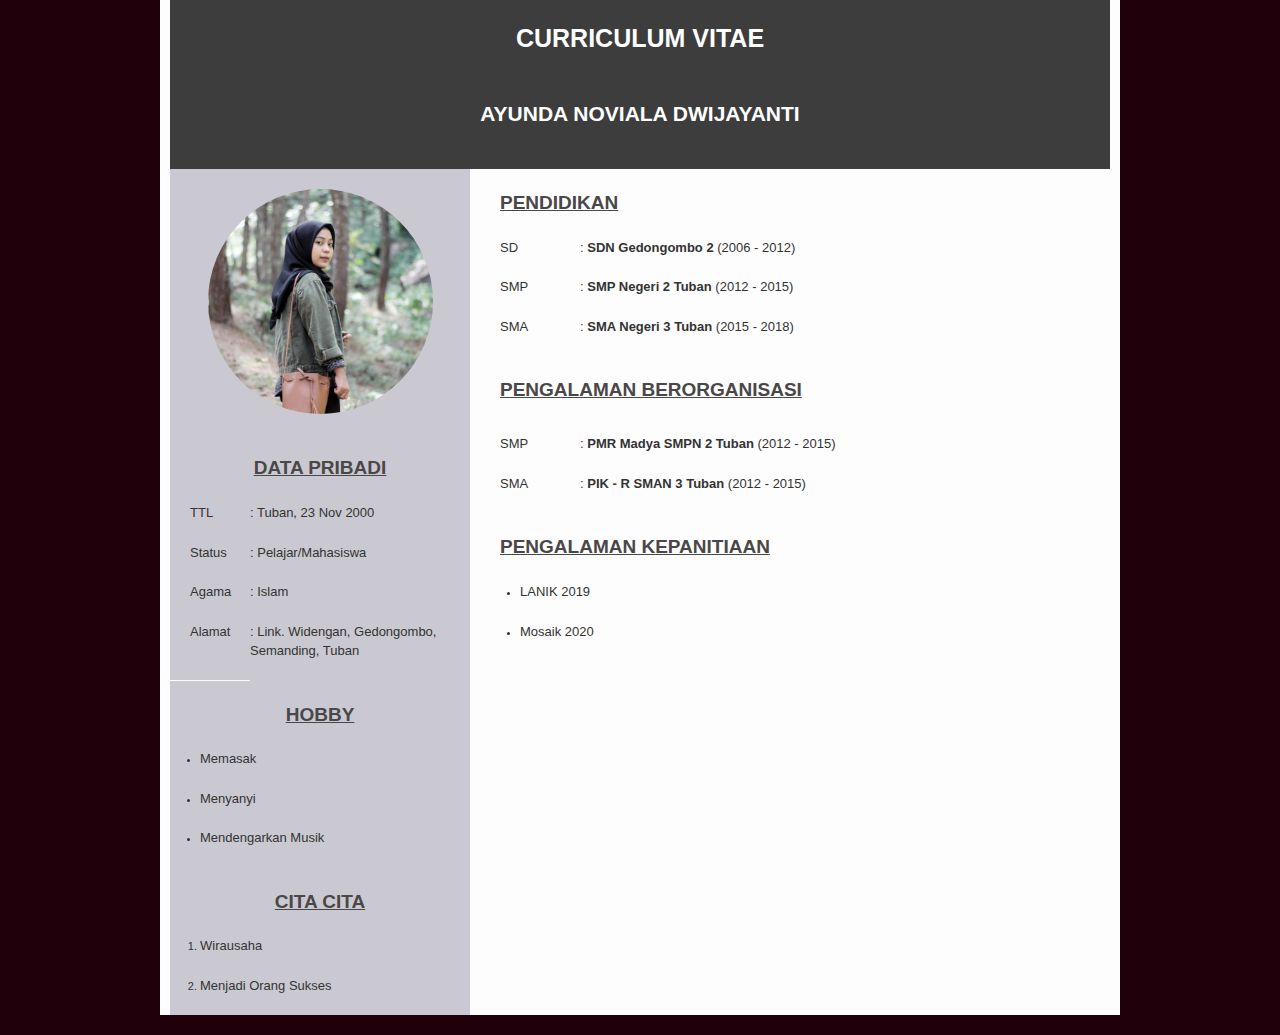
<file: tugas 3 - Ayunda Noviala Dwijayanti - 18081010025/CV-18081010025.html>
<!DOCTYPE html>
<html lang="en">
<head>
    <meta charset="UTF-8">
    <meta name="viewport" content="width=device-width, initial-scale=1.0">
    <title>Curriculum Vitae</title>
    <link rel="stylesheet" href="css/reset.css">
    <link rel="stylesheet" href="css/text.css">
    <link rel="stylesheet" href="css/960.css">
    <link rel="stylesheet" href="css/style.css">
</head>
<body>
    <div class="container_12">
        <div class="grid_12">
            <h1>Curriculum Vitae</h1>
        </div>
        <div class="clear"></div>
        <div class="grid_12">
            <h3>Ayunda Noviala Dwijayanti</h3>
        </div>
        <div class="clear"></div>
        <div class="grid_4">
            <img src="img/pp.jpg" alt="">
        </div>
        <div class="grid_8">
            <div class="grid_3">
                <h4><u>Pendidikan</u></h4>
            </div>
            <div class="clear"></div>
            <div class="grid_1">
                <p>SD</p>
            </div>
            <div class="grid_3">
                <p>: <b>SDN Gedongombo 2</b> (2006 - 2012)</p>
            </div>
            <div class="clear"></div>
            <div class="grid_1">
                <p>SMP</p>
            </div>
            <div class="grid_3">
                <p>: <b>SMP Negeri 2 Tuban</b> (2012 - 2015)</p>
            </div>
            <div class="clear"></div>
            <div class="grid_1">
                <p>SMA</p>
            </div>
            <div class="grid_3">
                <p>: <b>SMA Negeri 3 Tuban</b> (2015 - 2018)</p>
            </div>
            <div class="clear"></div>
            <div class="grid_5">
                <h4><u>Pengalaman Berorganisasi</u></h4>
            </div>
        </div>
        <div class="clear"></div>
        <div class="grid_4">
            <h4 id="center"><u>Data Pribadi</u></h4>
        </div>
        <div class="grid_8">
            <div class="grid_1">
                <p>SMP</p>
            </div>
            <div class="grid_5">
                <p>: <b>PMR Madya SMPN 2 Tuban</b> (2012 - 2015)</p>
            </div>
            <div class="clear"></div>
            <div class="grid_1" style="margin-bottom: -10px;">
                <p>SMA</p>
            </div>
            <div class="grid_5" style="margin-bottom: -10px;">
                <p>: <b>PIK - R SMAN 3 Tuban</b> (2012 - 2015)</p>
            </div>
        </div>
        <div class="clear"></div>
        <div style="padding-left: 20px;" class="grid_1" id="abu">
            <p>TTL</p>
        </div>
        <div style="margin-left: -10px;" class="grid_3" id="abu">
            <p>: Tuban, 23 Nov 2000</p>
        </div>
        <div class="clear"></div>
        <div style="padding-left: 20px;" class="grid_1" id="abu">
            <p>Status</p>
        </div>
        <div style="margin-left: -10px;" class="grid_3" id="abu">
            <p>: Pelajar/Mahasiswa</p>
        </div>
        <div class="grid_8">
            <div class="grid_5">
                <h4 style="margin-top: -30px;"><u>Pengalaman Kepanitiaan</u></h4>
            </div>
        </div>
        <div class="clear"></div>
        <div style="padding-left: 20px;" class="grid_1" id="abu">
            <p>Agama</p>
        </div>
        <div style="margin-left: -10px;" class="grid_3" id="abu">
            <p>: Islam</p>
        </div>
        <div class="grid_8">
            <ul>
                <li>
                    <p>LANIK 2019</p>
                </li>
            </ul>
        </div>
        <div class="clear"></div>
        <div style="padding-left: 20px; padding-bottom: 19px;" class="grid_1" id="abu">
            <p>Alamat</p>
        </div>
        <div style="margin-left: -10px;" class="grid_3" id="abu">
            <p>: Link. Widengan, Gedongombo, Semanding, Tuban</p>
        </div>
        <div class="grid_8">
            <ul>
                <li>
                    <p>Mosaik 2020</p>
                </li>
            </ul>
        </div>
        <div class="clear"></div>
        <div class="grid_4">
            <h4 id="center"><u>Hobby</u></h4>
            <ul>
                <li>
                    <p>Memasak</p>
                </li>
                <li>
                    <p>Menyanyi</p>
                </li>
                <li>
                    <p>Mendengarkan Musik</p>
                </li>
            </ul>
        </div>
        <div class="clear"></div>
        <div class="grid_4">
            <h4 id="center"><u>Cita Cita</u></h4>
            <ol>
                <li>
                    <p>Wirausaha</p>
                </li>
                <li>
                    <p>Menjadi Orang Sukses</p>
                </li>
            </ol>
        </div>
    </div>
</body>
</html>
</file>
<file: tugas 3 - Ayunda Noviala Dwijayanti - 18081010025/css/text.css>
/*
  960 Grid System ~ Text CSS.
  Learn more ~ http://960.gs/

  Licensed under GPL and MIT.
*/

/* `Basic HTML
----------------------------------------------------------------------------------------------------*/

body {
  font: 13px/1.5 "Helvetica Neue", Arial, "Liberation Sans", FreeSans, sans-serif;
}

pre,
code {
  font-family: "DejaVu Sans Mono", Menlo, Consolas, monospace;
}

hr {
  border: 0 solid #ccc;
  border-top-width: 1px;
  clear: both;
  height: 0;
}

/* `Headings
----------------------------------------------------------------------------------------------------*/

h1 {
  font-size: 25px;
}

h2 {
  font-size: 23px;
}

h3 {
  font-size: 21px;
}

h4 {
  font-size: 19px;
}

h5 {
  font-size: 17px;
}

h6 {
  font-size: 15px;
}

/* `Spacing
----------------------------------------------------------------------------------------------------*/

ol {
  list-style: decimal;
}

ul {
  list-style: disc;
}

li {
  margin-left: 30px;
}

p,
dl,
hr,
h1,
h2,
h3,
h4,
h5,
h6,
ol,
ul,
pre,
table,
address,
fieldset,
figure {
  margin-bottom: 20px;
}

p {
  font-size: small;
}
</file>
<file: tugas 3 - Ayunda Noviala Dwijayanti - 18081010025/css/960.css>
/*
  960 Grid System ~ Core CSS.
  Learn more ~ http://960.gs/

  Licensed under GPL and MIT.
*/

/*
  Forces backgrounds to span full width,
  even if there is horizontal scrolling.
  Increase this if your layout is wider.

  Note: IE6 works fine without this fix.
*/

body {
  min-width: 960px;
}

/* `Container
----------------------------------------------------------------------------------------------------*/

.container_12,
.container_16 {
  margin-left: auto;
  margin-right: auto;
  width: 960px;
  background-color: #fdfdfd
}

/* `Grid >> Global
----------------------------------------------------------------------------------------------------*/

.grid_1,
.grid_2,
.grid_3,
.grid_4,
.grid_5,
.grid_6,
.grid_7,
.grid_8,
.grid_9,
.grid_10,
.grid_11,
.grid_12,
.grid_13,
.grid_14,
.grid_15,
.grid_16 {
  display: inline;
  float: left;
  margin-left: 10px;
  margin-right: 10px;
}

.push_1, .pull_1,
.push_2, .pull_2,
.push_3, .pull_3,
.push_4, .pull_4,
.push_5, .pull_5,
.push_6, .pull_6,
.push_7, .pull_7,
.push_8, .pull_8,
.push_9, .pull_9,
.push_10, .pull_10,
.push_11, .pull_11,
.push_12, .pull_12,
.push_13, .pull_13,
.push_14, .pull_14,
.push_15, .pull_15 {
  position: relative;
}

.container_12 .grid_3,
.container_16 .grid_4 {
  width: 220px;
}

.container_12 .grid_6,
.container_16 .grid_8 {
  width: 460px;
}

.container_12 .grid_9,
.container_16 .grid_12 {
  width: 700px;
}

.container_12 .grid_12,
.container_16 .grid_16 {
  width: 940px;
  background-color: #3d3d3d;
}

/* `Grid >> Children (Alpha ~ First, Omega ~ Last)
----------------------------------------------------------------------------------------------------*/

.alpha {
  margin-left: 0;
}

.omega {
  margin-right: 0;
}

/* `Grid >> 12 Columns
----------------------------------------------------------------------------------------------------*/

.container_12 .grid_1 {
  width: 60px;
}

.container_12 .grid_2 {
  width: 140px;
}

.container_12 .grid_4 {
  width: 300px;
  background-color: #cac9d1;
}
.container_12 .grid_3#abu {
  width: 220px;
  background-color: #cac9d1;
}
.container_12 .grid_1#abu {
  width: 60px;
  background-color: #cac9d1;
}

.container_12 .grid_5 {
  width: 380px;
}

.container_12 .grid_7 {
  width: 540px;
}

.container_12 .grid_8 {
  width: 620px;
}

.container_12 .grid_10 {
  width: 780px;
}

.container_12 .grid_11 {
  width: 860px;
}

/* `Grid >> 16 Columns
----------------------------------------------------------------------------------------------------*/

.container_16 .grid_1 {
  width: 40px;
}

.container_16 .grid_2 {
  width: 100px;
}

.container_16 .grid_3 {
  width: 160px;
}

.container_16 .grid_5 {
  width: 280px;
}

.container_16 .grid_6 {
  width: 340px;
}

.container_16 .grid_7 {
  width: 400px;
}

.container_16 .grid_9 {
  width: 520px;
}

.container_16 .grid_10 {
  width: 580px;
}

.container_16 .grid_11 {
  width: 640px;
}

.container_16 .grid_13 {
  width: 760px;
}

.container_16 .grid_14 {
  width: 820px;
}

.container_16 .grid_15 {
  width: 880px;
}

/* `Prefix Extra Space >> Global
----------------------------------------------------------------------------------------------------*/

.container_12 .prefix_3,
.container_16 .prefix_4 {
  padding-left: 240px;
}

.container_12 .prefix_6,
.container_16 .prefix_8 {
  padding-left: 480px;
}

.container_12 .prefix_9,
.container_16 .prefix_12 {
  padding-left: 720px;
}

/* `Prefix Extra Space >> 12 Columns
----------------------------------------------------------------------------------------------------*/

.container_12 .prefix_1 {
  padding-left: 80px;
}

.container_12 .prefix_2 {
  padding-left: 160px;
}

.container_12 .prefix_4 {
  padding-left: 320px;
}

.container_12 .prefix_5 {
  padding-left: 400px;
}

.container_12 .prefix_7 {
  padding-left: 560px;
}

.container_12 .prefix_8 {
  padding-left: 640px;
}

.container_12 .prefix_10 {
  padding-left: 800px;
}

.container_12 .prefix_11 {
  padding-left: 880px;
}

/* `Prefix Extra Space >> 16 Columns
----------------------------------------------------------------------------------------------------*/

.container_16 .prefix_1 {
  padding-left: 60px;
}

.container_16 .prefix_2 {
  padding-left: 120px;
}

.container_16 .prefix_3 {
  padding-left: 180px;
}

.container_16 .prefix_5 {
  padding-left: 300px;
}

.container_16 .prefix_6 {
  padding-left: 360px;
}

.container_16 .prefix_7 {
  padding-left: 420px;
}

.container_16 .prefix_9 {
  padding-left: 540px;
}

.container_16 .prefix_10 {
  padding-left: 600px;
}

.container_16 .prefix_11 {
  padding-left: 660px;
}

.container_16 .prefix_13 {
  padding-left: 780px;
}

.container_16 .prefix_14 {
  padding-left: 840px;
}

.container_16 .prefix_15 {
  padding-left: 900px;
}

/* `Suffix Extra Space >> Global
----------------------------------------------------------------------------------------------------*/

.container_12 .suffix_3,
.container_16 .suffix_4 {
  padding-right: 240px;
}

.container_12 .suffix_6,
.container_16 .suffix_8 {
  padding-right: 480px;
}

.container_12 .suffix_9,
.container_16 .suffix_12 {
  padding-right: 720px;
}

/* `Suffix Extra Space >> 12 Columns
----------------------------------------------------------------------------------------------------*/

.container_12 .suffix_1 {
  padding-right: 80px;
}

.container_12 .suffix_2 {
  padding-right: 160px;
}

.container_12 .suffix_4 {
  padding-right: 320px;
}

.container_12 .suffix_5 {
  padding-right: 400px;
}

.container_12 .suffix_7 {
  padding-right: 560px;
}

.container_12 .suffix_8 {
  padding-right: 640px;
}

.container_12 .suffix_10 {
  padding-right: 800px;
}

.container_12 .suffix_11 {
  padding-right: 880px;
}

/* `Suffix Extra Space >> 16 Columns
----------------------------------------------------------------------------------------------------*/

.container_16 .suffix_1 {
  padding-right: 60px;
}

.container_16 .suffix_2 {
  padding-right: 120px;
}

.container_16 .suffix_3 {
  padding-right: 180px;
}

.container_16 .suffix_5 {
  padding-right: 300px;
}

.container_16 .suffix_6 {
  padding-right: 360px;
}

.container_16 .suffix_7 {
  padding-right: 420px;
}

.container_16 .suffix_9 {
  padding-right: 540px;
}

.container_16 .suffix_10 {
  padding-right: 600px;
}

.container_16 .suffix_11 {
  padding-right: 660px;
}

.container_16 .suffix_13 {
  padding-right: 780px;
}

.container_16 .suffix_14 {
  padding-right: 840px;
}

.container_16 .suffix_15 {
  padding-right: 900px;
}

/* `Push Space >> Global
----------------------------------------------------------------------------------------------------*/

.container_12 .push_3,
.container_16 .push_4 {
  left: 240px;
}

.container_12 .push_6,
.container_16 .push_8 {
  left: 480px;
}

.container_12 .push_9,
.container_16 .push_12 {
  left: 720px;
}

/* `Push Space >> 12 Columns
----------------------------------------------------------------------------------------------------*/

.container_12 .push_1 {
  left: 80px;
}

.container_12 .push_2 {
  left: 160px;
}

.container_12 .push_4 {
  left: 320px;
}

.container_12 .push_5 {
  left: 400px;
}

.container_12 .push_7 {
  left: 560px;
}

.container_12 .push_8 {
  left: 640px;
}

.container_12 .push_10 {
  left: 800px;
}

.container_12 .push_11 {
  left: 880px;
}

/* `Push Space >> 16 Columns
----------------------------------------------------------------------------------------------------*/

.container_16 .push_1 {
  left: 60px;
}

.container_16 .push_2 {
  left: 120px;
}

.container_16 .push_3 {
  left: 180px;
}

.container_16 .push_5 {
  left: 300px;
}

.container_16 .push_6 {
  left: 360px;
}

.container_16 .push_7 {
  left: 420px;
}

.container_16 .push_9 {
  left: 540px;
}

.container_16 .push_10 {
  left: 600px;
}

.container_16 .push_11 {
  left: 660px;
}

.container_16 .push_13 {
  left: 780px;
}

.container_16 .push_14 {
  left: 840px;
}

.container_16 .push_15 {
  left: 900px;
}

/* `Pull Space >> Global
----------------------------------------------------------------------------------------------------*/

.container_12 .pull_3,
.container_16 .pull_4 {
  left: -240px;
}

.container_12 .pull_6,
.container_16 .pull_8 {
  left: -480px;
}

.container_12 .pull_9,
.container_16 .pull_12 {
  left: -720px;
}

/* `Pull Space >> 12 Columns
----------------------------------------------------------------------------------------------------*/

.container_12 .pull_1 {
  left: -80px;
}

.container_12 .pull_2 {
  left: -160px;
}

.container_12 .pull_4 {
  left: -320px;
}

.container_12 .pull_5 {
  left: -400px;
}

.container_12 .pull_7 {
  left: -560px;
}

.container_12 .pull_8 {
  left: -640px;
}

.container_12 .pull_10 {
  left: -800px;
}

.container_12 .pull_11 {
  left: -880px;
}

/* `Pull Space >> 16 Columns
----------------------------------------------------------------------------------------------------*/

.container_16 .pull_1 {
  left: -60px;
}

.container_16 .pull_2 {
  left: -120px;
}

.container_16 .pull_3 {
  left: -180px;
}

.container_16 .pull_5 {
  left: -300px;
}

.container_16 .pull_6 {
  left: -360px;
}

.container_16 .pull_7 {
  left: -420px;
}

.container_16 .pull_9 {
  left: -540px;
}

.container_16 .pull_10 {
  left: -600px;
}

.container_16 .pull_11 {
  left: -660px;
}

.container_16 .pull_13 {
  left: -780px;
}

.container_16 .pull_14 {
  left: -840px;
}

.container_16 .pull_15 {
  left: -900px;
}

/* `Clear Floated Elements
----------------------------------------------------------------------------------------------------*/

/* http://sonspring.com/journal/clearing-floats */

.clear {
  clear: both;
  display: block;
  overflow: hidden;
  visibility: hidden;
  width: 0;
  height: 0;
}

/* http://www.yuiblog.com/blog/2010/09/27/clearfix-reloaded-overflowhidden-demystified */

.clearfix:before,
.clearfix:after,
.container_12:before,
.container_12:after,
.container_16:before,
.container_16:after {
  content: '.';
  display: block;
  overflow: hidden;
  visibility: hidden;
  font-size: 0;
  line-height: 0;
  width: 0;
  height: 0;
}

.clearfix:after,
.container_12:after,
.container_16:after {
  clear: both;
}

/*
  The following zoom:1 rule is specifically for IE6 + IE7.
  Move to separate stylesheet if invalid CSS is a problem.
*/

.clearfix,
.container_12,
.container_16 {
  zoom: 1;
}
</file>
<file: tugas 3 - Ayunda Noviala Dwijayanti - 18081010025/css/style.css>
body {
    background: #20000b;
    color: #333;
    font-size: 11px;
    height: auto;
    padding-bottom: 20px;
}
h1 {
    padding-top: 20px;
    text-align: center;
    color: white;
    text-transform: uppercase;
}
h3 {
    padding-top: 20px;
    text-align: center;
    color: white;
    text-transform: uppercase;
    padding-bottom: 20px;
}
h4 {
    padding-top: 20px;
    text-align: left;
    color: #4a4748;
    text-transform: uppercase;
}
h4#center {
    padding-top: 20px;
    text-align: center;
    color: #4a4748;
    text-transform: uppercase;
}

hr {
    margin-top: -15px;
}

img {
    display: block;
    margin-left: auto;
    margin-right: auto;
    margin-top: 20px;
    margin-bottom: 20px;
    width: 75%;
    height: auto;
    border-radius: 100%;
}
</file>
